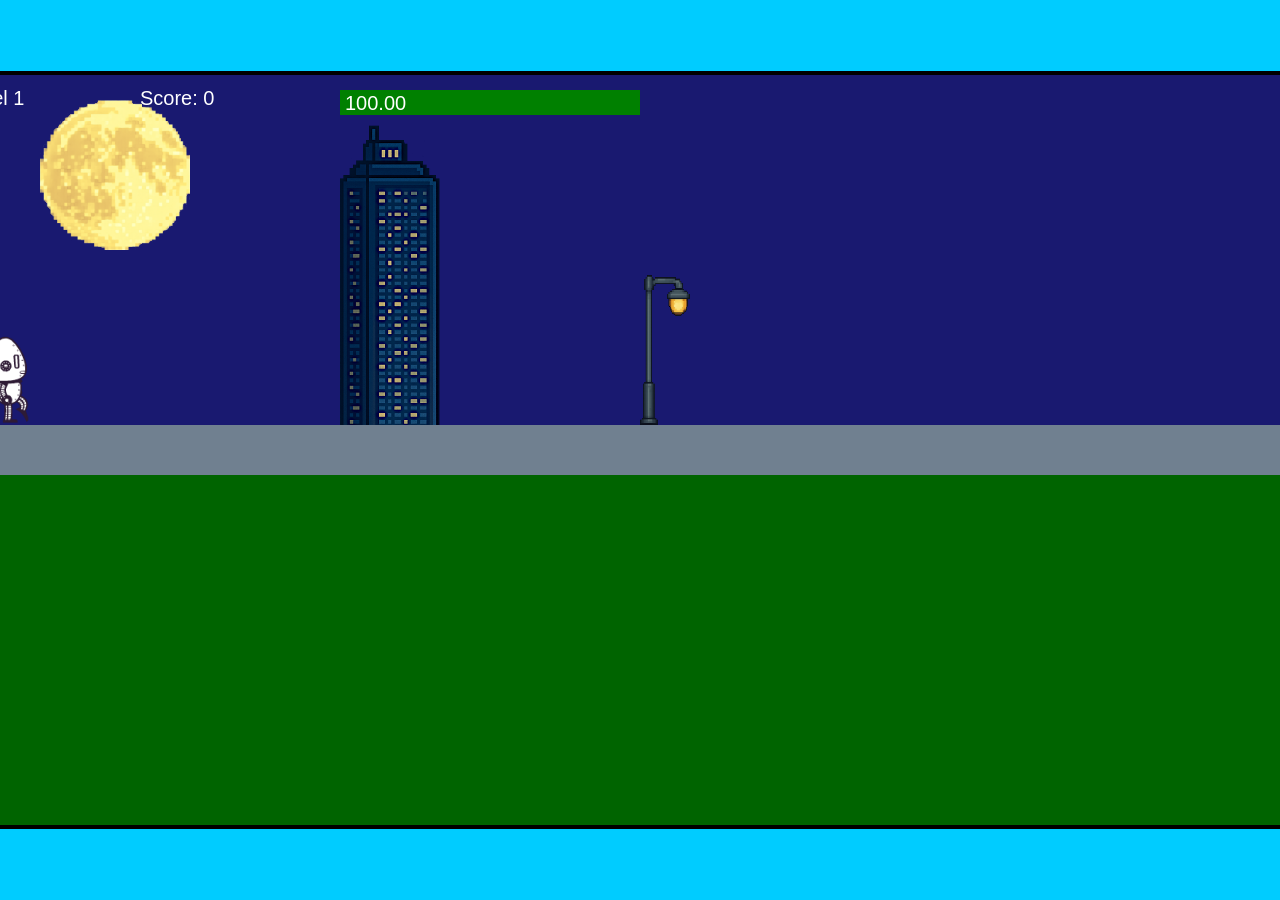
<file: fsd-projects/runtime/index.html>
<!DOCTYPE html>
<html lang="en">
  <head>
    <meta charset="UTF-8" />
    <meta name="viewport" content="width=device-width, initial-scale=1.0" />
    <title>Runtime Neo</title>
    <link rel="stylesheet" href="runtime.css" />
    <script src="https://code.jquery.com/jquery-3.1.0.js"></script>
    <script src="setup.js"></script>
    <script src="levels.js"></script>
    <script src="scenery.js"></script>
    <script src="student.js"></script>
    <script src="main.js"></script>
  </head>
  <body id="body">
    <canvas id="gameCanvas" width="1400" height="750"></canvas>
    <img id="player" src="images/halle.png" />
    <img id="projectile" src="images/projectile.png" />
    <img id="basicPlatform" src="images/interactable/basicPlatform.png" />
    <img id="spikes" src="images/interactable/spikes.png" />
    <img id="bug" src="images/interactable/bug.png" />
    <img id="healthUp" src="images/interactable/healthUp.png" />
    <img id="flag" src="images/interactable/flag.png" />
    <img id="moon" src="images/backgrounds/moon.png" />
    <img id="building" src="images/backgrounds/building.png" />
    <img id="lamp" src="images/backgrounds/lamp.png" />
  </body>
</html>
</file>
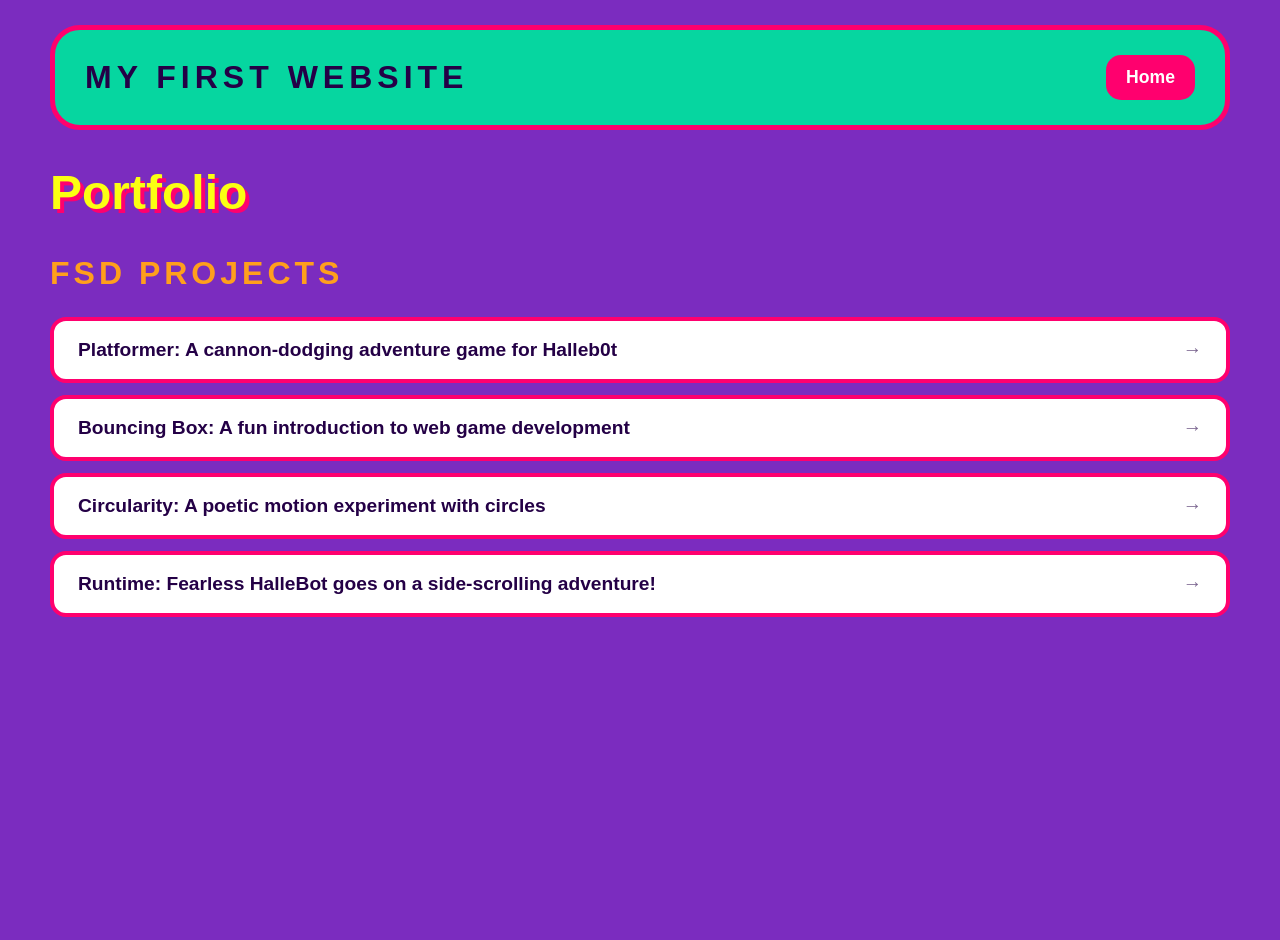
<file: portfolio.html>
<!DOCTYPE html>
<html>
  <head>
    <title>My First Website</title>
    <link rel="stylesheet" href="style.css" />
  </head>
  <body>
    <!-- All content goes here -->
    <div id="all-contents">
      <nav>
        <h1>My First Website</h1>
        <ul id="nav-ul">
          <li class="nav-li">
            <a href="index.html">Home</a>
          </li>
        
        </ul>
      </nav>
      <main>
        <div class="content">
          <h1>Portfolio</h1>
          <h3>FSD Projects</h3>
          <ul id="portfolio">
           <li class="nav-li">
            <a href="fsd-projects/platformer/">Platformer: A cannon-dodging adventure game for Halleb0t</a>
          </li>
          <li class="nav-li">
            <a href="fsd-projects/bouncing-box/">Bouncing Box: A fun introduction to web game development</a>
          </li>
          <li class="nav-li">
            <a href="fsd-projects/circularity/">Circularity: A poetic motion experiment with circles</a>
          </li>
          <li class="nav-li">
            <a href="fsd-projects/runtime/">Runtime: Fearless HalleBot goes on a side-scrolling adventure!</a>
          </li>
          </ul>

          <!-- ASD Projects will go here -->
        </div>
      </main>
    </div>
  </body>
</html>
</file>
<file: fsd-projects/runtime/runtime.css>
/* runtime.css */
/* Styles for Runtime Neo auto-runner game */

img {
  display: none;
}

#gameCanvas {
  position: absolute;
  border: 4px solid #000;
  top: 50%;
  left: 50%;
  transform: translate(-50%, -50%);
}

body {
  margin: 0;
  background-color: #00ccff;
  font-family: Arial, sans-serif;
  text-align: center;
  overflow: hidden;
}
</file>
<file: style.css>
* {
  box-sizing: border-box;
}

body {
  margin: 0;
  background: #7b2cbf;
  color: #ffd166;
  font-family: 'Trebuchet MS', Impact, sans-serif;
}

#all-contents {
  max-width: 1500px;
  min-height: 100vh;
  margin: 0 auto;
  padding: 25px 50px;
}

/* Navigation */
nav {
  display: flex;
  justify-content: space-between;
  align-items: center;
  margin-bottom: 35px;
  padding: 25px 30px;
  background: #06d6a0;
  border: 5px solid #ff006e;
  border-radius: 30px;
}

nav h1 {
  margin: 0;
  font-size: 2rem;
  color: #240046;
  text-transform: uppercase;
  letter-spacing: 5px;
}

#nav-ul {
  list-style: none;
  display: flex;
  flex-wrap: wrap;
  gap: 20px;
  margin: 0;
  padding: 0;
}

.nav-li a {
  display: inline-block;
  color: #ffffff;
  text-decoration: none;
  font-size: 1.1rem;
  font-weight: bold;
  padding: 12px 20px;
  border-radius: 15px;
  background: #ff006e;
  transition: transform 0.3s ease, background 0.3s ease, color 0.3s ease;
}

.nav-li a:hover {
  background: #fbff12;
  color: #000000;
  transform: scale(1.08);
}

/* Main Content Grid */
main {
  display: grid;
  grid-template-columns: minmax(250px, 1fr) minmax(400px, 1.5fr);
  align-items: start;
  min-height: calc(100vh - 150px);
  gap: 60px;
}

/* Adjust layout when sidebar is absent */
main:has(.sidebar:empty),
main:not(:has(.sidebar)) {
  grid-template-columns: 1fr;
}

.sidebar {
  width: 100%;
}

.content {
  display: flex;
  flex-direction: column;
  align-items: flex-start;
  gap: 15px;
  width: 100%;
}

/* Section Titles */
.content h1 {
  color: #fbff12;
  font-size: 3rem;
  margin: 0;
  text-shadow: 4px 4px #ff006e;
}

h2 {
  color: #fbff12;
  font-size: 4rem;
  margin: 0;
  text-shadow: 5px 5px #ff006e;
}

.content h3 {
  margin-top: 20px;
  margin-bottom: 10px;
  font-size: 2rem;
  color: #ff9f1c;
  text-transform: uppercase;
  letter-spacing: 4px;
}

/* Paragraph Text */
.content p {
  color: #00f5d4;
  font-size: 1.8rem;
  background: #240046;
  padding: 15px 25px;
  border-radius: 20px;
  margin: 0;
}

/* Generic Lists */
.content ul:not(#portfolio) {
  list-style: none;
  margin: 0;
  padding: 0;
  display: flex;
  flex-wrap: wrap;
  gap: 15px;
}

.content ul:not(#portfolio) li {
  color: #240046;
  font-size: 1.4rem;
  font-weight: bold;
  padding: 15px 25px;
  background: #ffbe0b;
  border: 4px solid #ff006e;
  border-radius: 50px;
  transition: transform 0.3s ease, background 0.3s ease, color 0.3s ease;
}

.content ul:not(#portfolio) li:hover {
  background: #00f5d4;
  color: #ff006e;
  transform: rotate(-3deg) scale(1.05);
}

/* Sidebar Image */
.sidebar-img {
  width: 100%;
  max-width: 600px;
  aspect-ratio: 3 / 4;
  object-fit: cover;
  display: block;
  border-radius: 50px;
  border: 10px solid #ffbe0b;
  box-shadow: 15px 15px 0 #ff006e;
  filter: saturate(150%);
  transition: transform 0.4s ease, border-color 0.4s ease, box-shadow 0.4s ease;
}

.sidebar-img:hover {
  transform: rotate(3deg) scale(1.04);
  border-color: #00f5d4;
  box-shadow: 20px 20px 0 #fbff12;
}

/* Portfolio Specific Styles */
#portfolio {
  list-style: none;
  margin: 0;
  padding: 0;
  width: 100%;
  display: flex;
  flex-direction: column;
  gap: 12px;
}

#portfolio li {
  padding: 0;
  background: transparent;
  border: none;
  border-radius: 12px;
  overflow: hidden;
}

#portfolio li:hover {
  transform: none;
}

#portfolio a {
  display: flex;
  justify-content: space-between;
  align-items: center;
  text-decoration: none;
  color: #240046;
  padding: 18px 24px;
  font-size: 1.2rem;
  font-weight: bold;
  background: #ffffff;
  border: 4px solid #ff006e;
  border-radius: 16px;
  transition: background 0.25s ease, color 0.25s ease, transform 0.25s ease;
}

#portfolio a:hover {
  background: #fbff12;
  color: #240046;
  transform: translateX(8px);
}

#portfolio a::after {
  content: "→";
  font-size: 1.2rem;
  opacity: 0.6;
  transition: opacity 0.25s ease, transform 0.25s ease;
}

#portfolio a:hover::after {
  opacity: 1;
  transform: translateX(4px);
}
</file>
